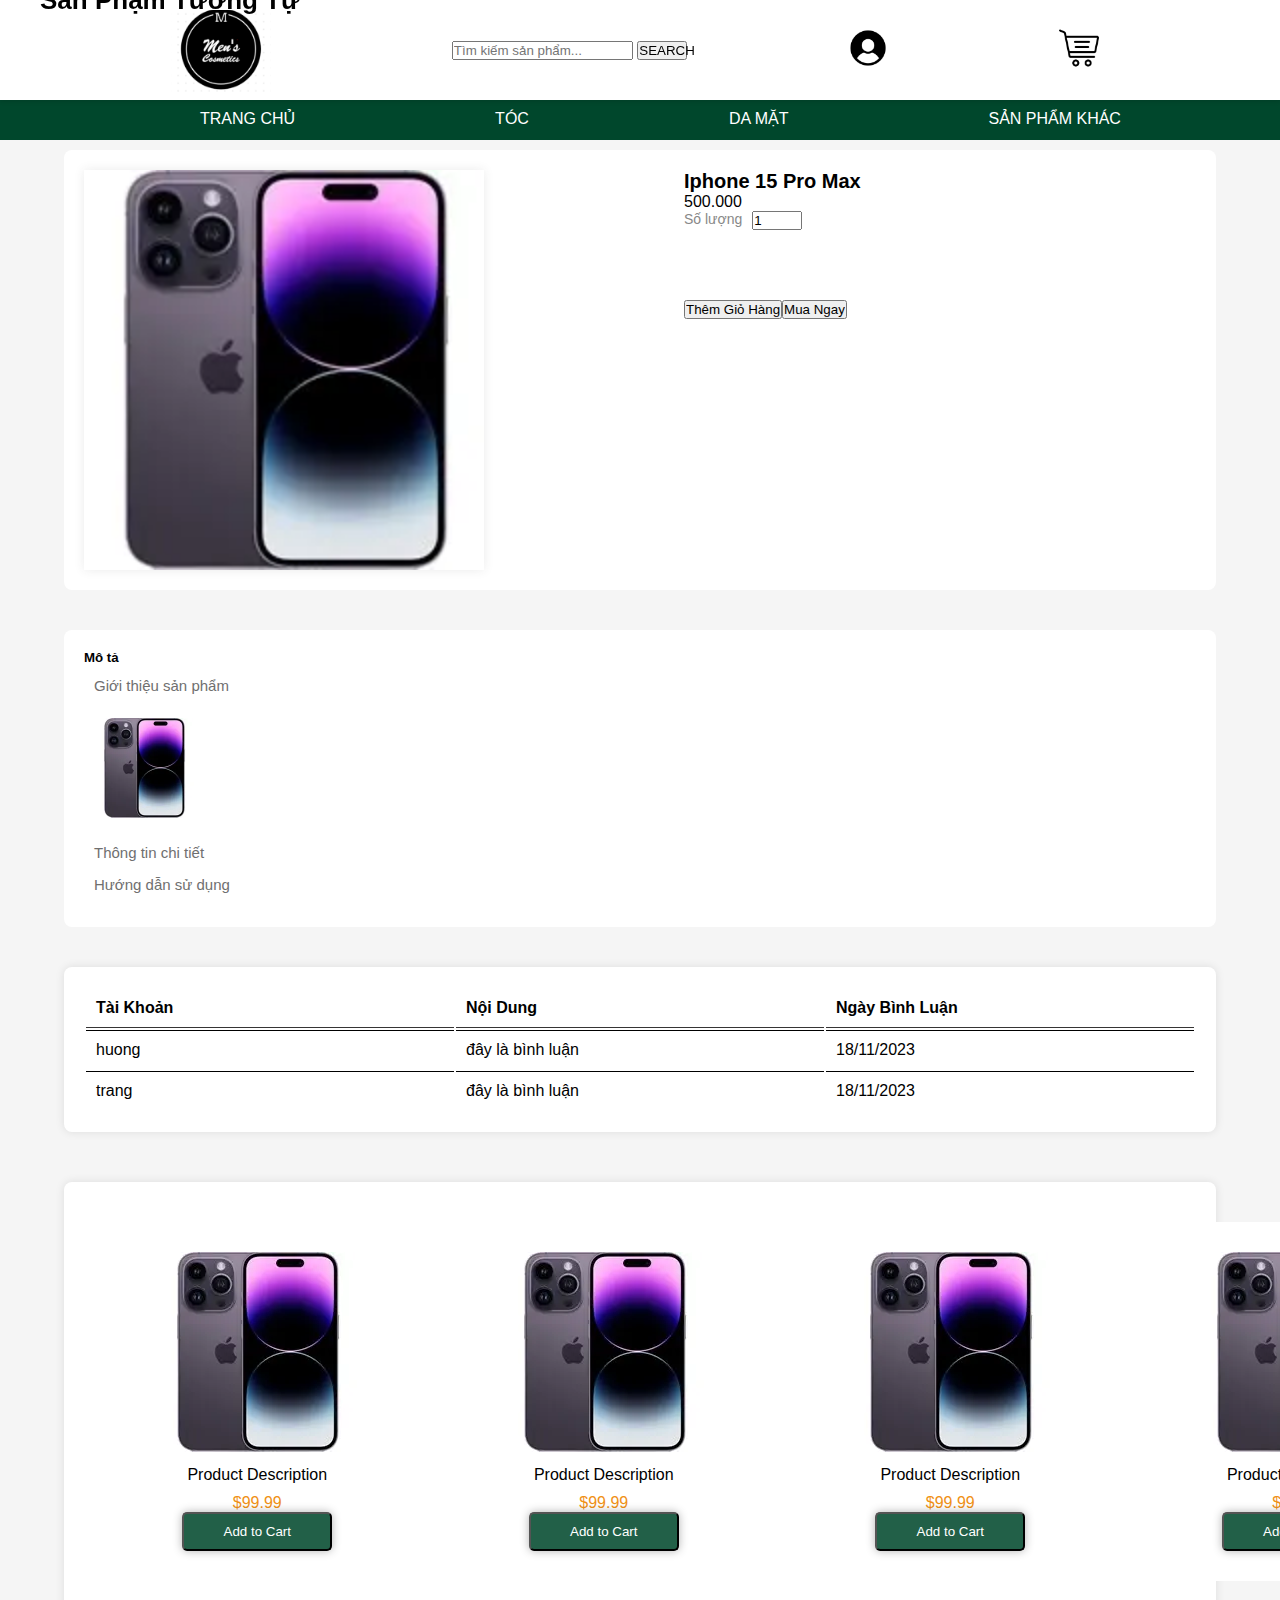
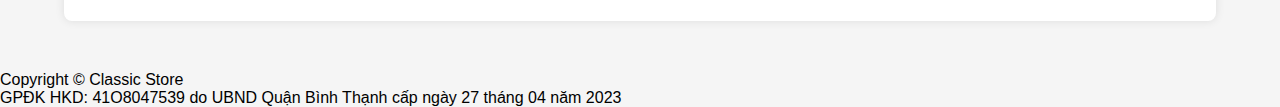
<file: Chitietsanpham.html>
<!DOCTYPE html>
<html lang="en">
<head>
    <meta charset="UTF-8">
    <meta name="viewport" content="width=device-width, initial-scale=1.0">
    <title>Sản phẩm chi tiết</title>
    <link rel="stylesheet" href="css/Ctsp.css">
    <link rel="stylesheet" href="css/css.css">
    
    <link rel="stylesheet" href="https://use.fontawesome.com/releases/v5.7.0/css/all.css">
</head>
<body>
    <!-- begin header -->
    <header>
        <div class="logo">
            <a href="#"><img src="img/logo.png" alt=""></a>
        </div>
        
        <div class="search">
            <input type="text" placeholder="Tìm kiếm sản phẩm..." required>
            <button class="button">SEARCH</button>
        </div>
        <div class="login">
            <a href="#"><img src="img/user.png" alt="" class="btn-button"></a>
        </div>
        <div class="giohang">
            <a href="#"><img src="img/cart.png" alt="" class="btn-button"></a>
        </div>
        
        </nav>
    </header>
    
    
    <div class="placeholder"></div>
    <nav class="menu">
        <ul>
            <li><a href="#">TRANG CHỦ</a></li>
            <li><a href="#">TÓC</a></li>
            <li><a href="#">DA MẶT</a></li>
            <li><a href="#">SẢN PHẨM KHÁC</a></li>
            
        </ul>
    </nav>
    <!-- end header -->
    <main>
        <div class="container">
            <div class="pro">
                <img src="./img/anh2.webp" alt="">
                <div class="detail">
                    <div class="name">
                        <h5>Iphone 15 Pro Max</h5>
                        <div class="price">500.000</div>
                        <div class="quality">
                            <p>Số lượng</p>
                            <input type="number" name="" value="1" min="1"></div>
                        <div class="action">
                            <input type="button" value="Thêm Giỏ Hàng">
                            <input type="button" value="Mua Ngay">
                        </div>
                    </div>
                </div>
            </div>
    
            <div class="description">
                <h5>Mô tả</h5>
                <p>Giới thiệu sản phẩm</p>
                <img src="./img/anh2.webp">
                <p>Thông tin chi tiết</p>
                <p>Hướng dẫn sử dụng</p>
            </div>
    
            <div class="comment">
                <h5>Bình luận</h5>
                <table>
                    <tr>
                        <th>Tài Khoản</th>
                        <th>Nội Dung</th>
                        <th>Ngày Bình Luận</th>
                    </tr>
    
                    <tr>
                        <td>huong</td>
                        <td>đây là bình luận</td>
                        <td>18/11/2023</td>
                    </tr>
    
                    <tr>
                        <td>trang</td>
                        <td>đây là bình luận</td>
                        <td>18/11/2023</td>
                    </tr>
                </table>
            </div>
    
            <div class="samePro">
                <h5>Sản Phẩm Tương Tự</h5>
                <section class="products">
                    <div class="product">
                        <img src="img/anh2.webp" alt="Product 1">
                        <p class="product-description">Product Description</p>
                        <p class="product-price">$99.99</p>
                        <button class="add-to-cart">Add to Cart</button>
                    </div>
                    <div class="product">
                        <img src="img/anh2.webp" alt="Product 1">
                        <p class="product-description">Product Description</p>
                        <p class="product-price">$99.99</p>
                        <button class="add-to-cart">Add to Cart</button>
                    </div>
                    <div class="product">
                        <img src="img/anh2.webp" alt="Product 1">
                        <p class="product-description">Product Description</p>
                        <p class="product-price">$99.99</p>
                        <button class="add-to-cart">Add to Cart</button>
                    </div>
                    <div class="product">
                        <img src="img/anh2.webp" alt="Product 1">
                        <p class="product-description">Product Description</p>
                        <p class="product-price">$99.99</p>
                        <button class="add-to-cart">Add to Cart</button>
                    </div>
                </section>
            </div>
        </div>
    </main>
    <footer>
        <p>Copyright © Classic Store</p>
        <p>
        GPĐK HKD: 41O8047539 do UBND Quận Bình Thạnh cấp ngày 27 tháng 04 năm 2023
        </p>
    </footer>


</body>

</html>
</file>
<file: css/Ctsp.css>
.main-ctsp {
  /* display: flex; */
  padding: 10px;
  /* margin-top: 50px; */
}

main .container {
  width: 90%;
  margin: 0 auto;
}

main .container .pro {
  display: flex;
  justify-content: center;
  /* border-bottom: 1px solid #000; */
  /* padding: 20px 0px; */
  background-color: #fff;
  padding: 20px;
  border-radius: 8px;
  /* box-shadow: 0 0 10px rgba(0, 0, 0, 0.1); */
}

.container .pro img {
  width: 400px;
  height: 400px;
  /* padding-right: 100px; */
  margin: 0px 100px 0px 0px;
  /* border: 5px solid #026f45; */
  box-shadow: 0 0 10px rgba(58, 58, 58, 0.1);
}
.name p {
  font-size: 30px;
}
.gia {
  display: flex;
  margin: 20px 0px;
}
.gia p {
  margin: 0px 20px;
}
.gia .price {
  color: chocolate;
  font-size: 22px;
  font-weight: 560;
}
.nguongoc {
  margin: 30px 0;
  color: #888;
  font-size: 14px;
}
.nguongoc .conlai {
  margin: 10px 0px;
}
main .container .pro .detail {
  width: 50%;
  margin-left: 100px;
}

main .container .pro .detail h5 {
  font-size: 20px;
}

.pro .detail .quality {
  display: flex;
  /* padding: 0px 160px 63px 0px; */
  padding-bottom: 70px;
  /* margin-bottom: ; */
  
}
.quality p {
  color: #888;
  font-size: 14px;
  margin-right: 10px;
}
.quality input{
    width: 50px;  
}
.pro .detail .quality .ip-soluong {
  width: 60px;
  margin-left: 20px;
  margin-bottom: 50px;
  background-color: #fff;
}
.ip-themgiohang {
  width: 170px;
}
.form-hidden {
  border: none;
}

.action {
  display: flex;
  /* justify-content: space-between; */
  align-items: flex-end;
  /* margin-top: 90px; */
}



.form-giohang,
.form-muangay {
  display: flex;
  flex-direction: column;
  align-items: start;
  width: auto;
  

}
.form-muangay{
  margin-left: 10px;
}
main .container .pro .detail .action input[type="submit"] {
  padding: 20px;
  /* margin-right: 86px; */
  cursor: pointer;
  background-color: #00472ce7;
  width: 200px;
  border: none;
  /* width: auto; */
  color: #fff;
  border:2px solid #00472c;
  /* height: 50px; */
  text-transform: uppercase;
  border-radius: 3px;
  transition: background-color 0.3s;

  
}

main .container .pro .detail .action input[type="submit"]:hover {
  background-color: #00472c;
  color: #fff;
}

.description {
  /* padding: 20px 0px; */
  margin: 40px 0px;
  background-color: #fff;
  padding: 20px;
  border-radius: 8px;
  /* box-shadow: 0 0 10px rgba(0, 0, 0, 0.1); */
  /* width: ; */
}
.description p {
  color: #000;
  line-height: 1.5;
}

main .container .description img {
  width: 100px;
  margin: 10px 0px;
  margin-left: 10px;
}

main .container .description p {
  margin: 10px;
  color: #6f6f6f;
  font-size: 15px;
}

.comment {
  /* border: 1px solid gray; */
  /* padding: 10px; */
  padding-top: 30px;
  /* position: relative; */
  margin-bottom: 50px;
  height: auto;
  background-color: #fff;
  padding: 20px;
  border-radius: 8px;
  box-shadow: 0 0 10px rgba(0, 0, 0, 0.1);
}

.comment h5 {
  padding: 0 10px;
  font-size: 26px;
  line-height: 20px;
  background-color: #fff;
  position: absolute;
  top: -10px;
  left: 30px;
}
.comment table {
  width: 100%;
}
/* .comment table tr{
    align-items: center;
    justify-content: center;
} */
.comment table td {
  width: calc(100 / 3);
  /* border-bottom: 0.5px solid #363535; */
  text-align: center;
  padding: 15px 0px;
}
.comment table th {
  padding-bottom: 10px;
  border-bottom: 0.5px solid #363535;
}
main .container .comment table td,
main .container .comment table th {
  width: calc(100% / 3);
  text-align: start;
}

main .container .comment table th {
  padding: 10px;
}

main .container .comment table td {
  padding: 10px;
  border-top: 1px solid #000;
}

main .container .samePro {
  /* border: 1px solid #000; */
  /* padding: 10px; */
  padding-top: 30px;
  /* position: relative; */
  margin-bottom: 50px;
  background-color: #fff;
  padding: 20px;
  border-radius: 8px;
  box-shadow: 0 0 10px rgba(0, 0, 0, 0.1);
}

main .container .samePro h5 {
  padding: 0 10px;
  font-size: 26px;
  line-height: 20px;
  background-color: #fff;
  position: absolute;
  top: -10px;
  left: 30px;
}

main .container .samePro section {
  display: flex;
  justify-content: space-around;
}
</file>
<file: css/css.css>
* {
    margin: 0;
    padding: 0;
    box-sizing: border-box;
}

body {
    /* background-color: aqua; */
    font-family: 'Open Sans', sans-serif;
    background-color: #F5F5F5;
}

header {
    background-color: white;
    color: #000000;
    padding: 20px;
    height: 100px;
    display: flex;
    justify-content: space-evenly;
     /* Căn giữa các phần tử trong header */
    align-items: center;
    position: fixed;
    width: 100%;
    /* position: relative; */
    box-shadow: 0 2px 4px rgba(9, 9, 9, 0.1); /* Thêm bóng */
    /* border-bottom: 2px solid #2980b9; Thêm viền dưới */
}
.placeholder {
    height: 100px; 
}



.logo {
    width: 100px;
    font-weight: bold;
    margin-right: 10px;
    padding-right: 10px;
}
.logo img {
    width: 100px;
    
}
.menu{
    /* position: fixed; */
    width: 100%;
    margin-bottom: 10px;
    height: 40px;
    background-color: #00472C;
    align-items: center;
}
nav ul {
    list-style: none;
    display: flex;
    /* align-items: center; */
    padding-top:10px ;
}

nav ul li {
    margin-left: 200px;
    
}

nav ul li a {
    text-decoration: none;
    color:  #ffffff;
}
nav ul li a:hover{
    color: #c6c6c6;
}
.search {
    margin-left: 20px;
    position: relative;
    align-items: center;
}

.search .ip-search {
    /* padding: 5px; */
    border: 1px solid gray;
    border-radius: 15px;
    width: 700px;
    padding-right: 30px;
    
}

.giohang {
    align-items: start;
} 

.buttonn{
    position: absolute;
    right: 7px; 
    top: 50%; 
    transform: translateY(-50%); 
    background-color: transparent; 
    border: none;
    cursor: pointer;
    outline: none;
    padding: 10px;
    margin: 0px;
    color: #000000 !important;
}
.search button{
    width: 50px;
   
}
.search button :hover{
    /* all: initial;  */
    /* background-color: inherit; */
}
.button svg{
    /* width: 25px;
    height: 25px; */
}


.btn-button {
    width: 60px;
    padding: 10px 10px;
    border: none;
    cursor: pointer;
    border-radius: 3px;
    align-items: center; 
}


.banner {
    text-align: center;
    margin: 10px;
}

/* .banner img {
    margin-top: 50px;
    max-width: 100%;
    height: auto;
} */

.products {
   
    display: flex;
    flex-wrap: wrap;
    justify-content: space-around;
    margin: 20px auto;
    width: 1386px;
    background-color: #fff;
}

.product {
    background-color: #fff;
    padding: 20px;
    margin: 10px;
    width: 18%; /* Để có 4 sản phẩm mỗi hàng, đặt width: 23%; */
    text-align: center;
    /* border: 1px solid #ccc; */
    border-radius: 5px;
}
.product:hover{
    cursor: pointer;
    box-shadow: 0 0 10px rgba(78, 91, 80, 0.4);
    transition: background-color 0.5s;
}

.product img {
    max-width: 100%;
    height: auto;
}

.product-description {
    margin: 10px 0;
    /* font-weight: bold; */
    text-decoration: none;
    color: #000000;
}
.product-description p{
    /* text-align: justify; */
    /* text-align-last: left; */
    font-size: 15px;
    color: #5d5c5c;
}
.product-description:hover{
    /* color: #F09116; */
}

.product-description-div{
    height: 60px;
}

.product-price-div{
    height: 20px;
    margin: 10px 0px;
}

.product-img-div{
    height: 230px;
}

.product-price {
    color: #F09116;
}

.add-to-cart {
    background-color: #00472cdd;
    align-items: first baseline;
    color: #fff;
    padding: 10px 5px;
    width: 150px;
    /* border: 2px solid #00472c95; */
    box-shadow: 0 0 10px rgba(0, 0, 0, 0.3);
    cursor: pointer;
    
    transition: background-color 0.3s;
    border-radius: 5px;
}

del{
    color: grey;
}

.add-to-cart:hover {
    background-color: #00472c;
    color: #fff;
}

/* css quanli nguoi dung */

.item {
    display: grid;
    grid-template-columns: 30% 30%;
    margin-bottom: 150px;
    margin-top: 160px;
    place-content: center;
    gap: 30px
}


.item > div {
    background-color: rgba(255, 255, 255, 0.8);
    text-align: center;
    font-size: 20px;
    width: 100%;
    padding: 20px 0px;
    border-width: 1px;
    border-radius: 5px;
    border-style: solid;
    border-color: rgba(128, 128, 128, 0.426);
    border-image: initial;
}
.item > div a {
    text-decoration: none;
    color: #000000;
}

.item > div:hover {
    background-color: #00472cdd;
}

.item > div:hover a {
    color: #fff;
}


/* css footer */
.kele{
    height: 5px;
    background-color: #00472C;
}
.site-footers{
   height: 300px;
   display: flex;
   margin: 0px 100px;
}
.site-footer{
    width: 30%;
    margin: 30px;
}

.site-footer h5{
    margin-bottom: 40px;
    color: #5d5c5c;
}
.site-footer p{
    color: #5d5c5c;
    font-size: 14px;
}
.site-footer li{
    list-style: none;
    margin: 20px 0px;
}

.site-footer a{
    font-size: 14px;
    text-decoration: none;
    color: #5d5c5c;
}
.site-footer img{
    width: 20px;
    height: 20px;
    
}
.footer-content{
    text-align: center;
   margin: 0px 200px;
   color: #5d5c5c;
   font-size: 14px;
}
.footer-content p{
    margin: 20px;
}
.themgiohang{
    margin-left: 30px;
}
.themgiohang a{
    color: #fff;
    text-decoration: none;
}
.col-inner{
    width: 1200px;
    margin: auto;
}
.col-inner h3{
    font-weight: 500;
    margin-bottom: 10px;
}
.col-inner ul{
    font-weight: normal;
    height: 204px;
    font-size: 15px;
    color: #515151;
}
.col-inner li{
    margin: 5px 0px 10px 20px;
}
.col-inner strong{
    color: #515151;
}
</file>
